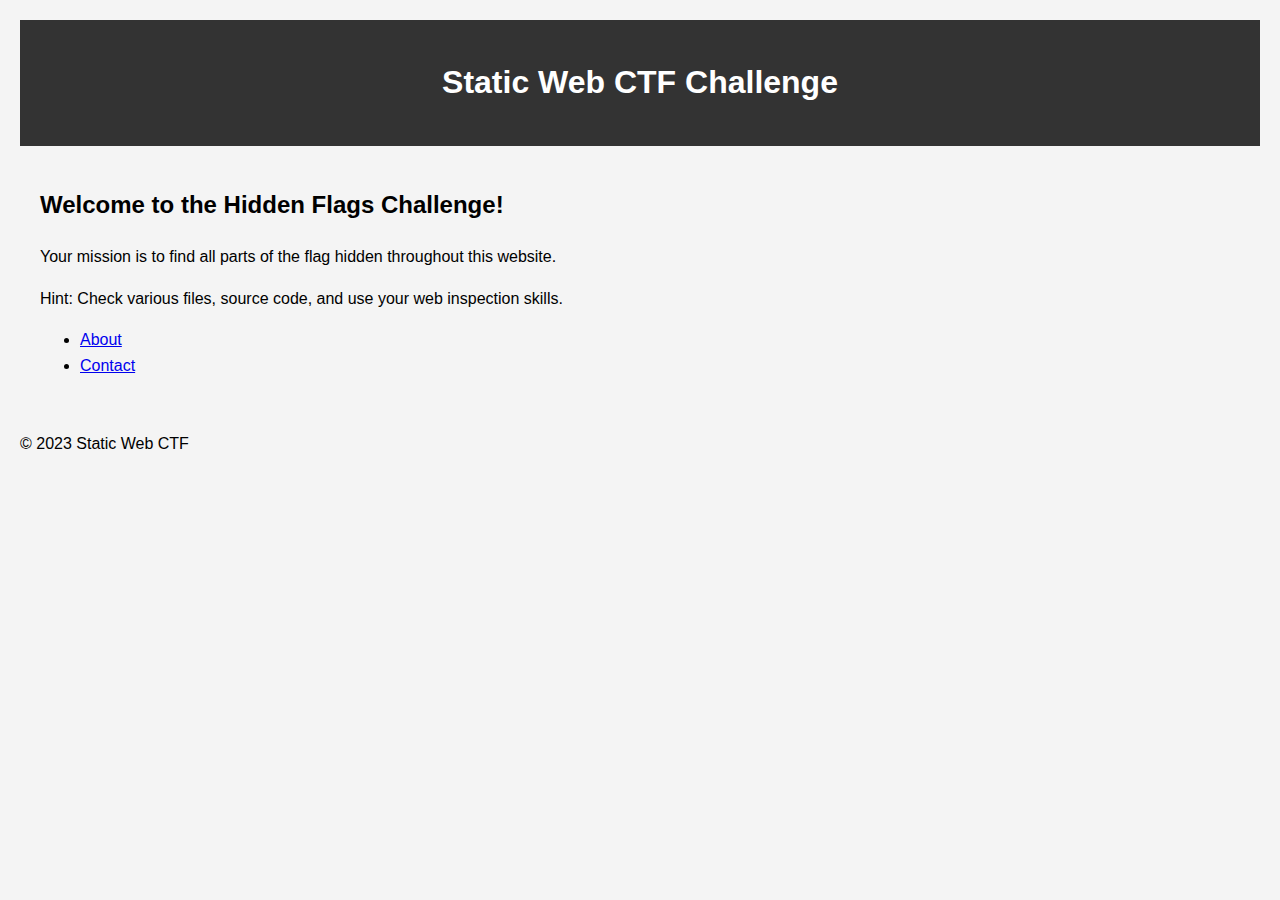
<file: index.html>
<!DOCTYPE html>
<html lang="en">
<head>
    <meta charset="UTF-8">
    <meta name="viewport" content="width=device-width, initial-scale=1.0">
    <title>Static Web CTF Challenge</title>
    <link rel="stylesheet" href="style.css">
</head>
<body>
    <header>
        <h1>Static Web CTF Challenge</h1>
    </header>
    <main>
        <h2>Welcome to the Hidden Flags Challenge!</h2>
        <p>Your mission is to find all parts of the flag hidden throughout this website.</p>
        <p>Hint: Check various files, source code, and use your web inspection skills.</p>
        <nav>
            <ul>
                <li><a href="about.html">About</a></li>
                <li><a href="contact.html">Contact</a></li>
            </ul>
        </nav>
    </main>
    <footer>
        <p>&copy; 2023 Static Web CTF</p>
    </footer>
    <!-- Flag Part 1/7: ZenseCTF{st4t1c_ -->
    <script src="script.js"></script>
</body>
</html>
</file>
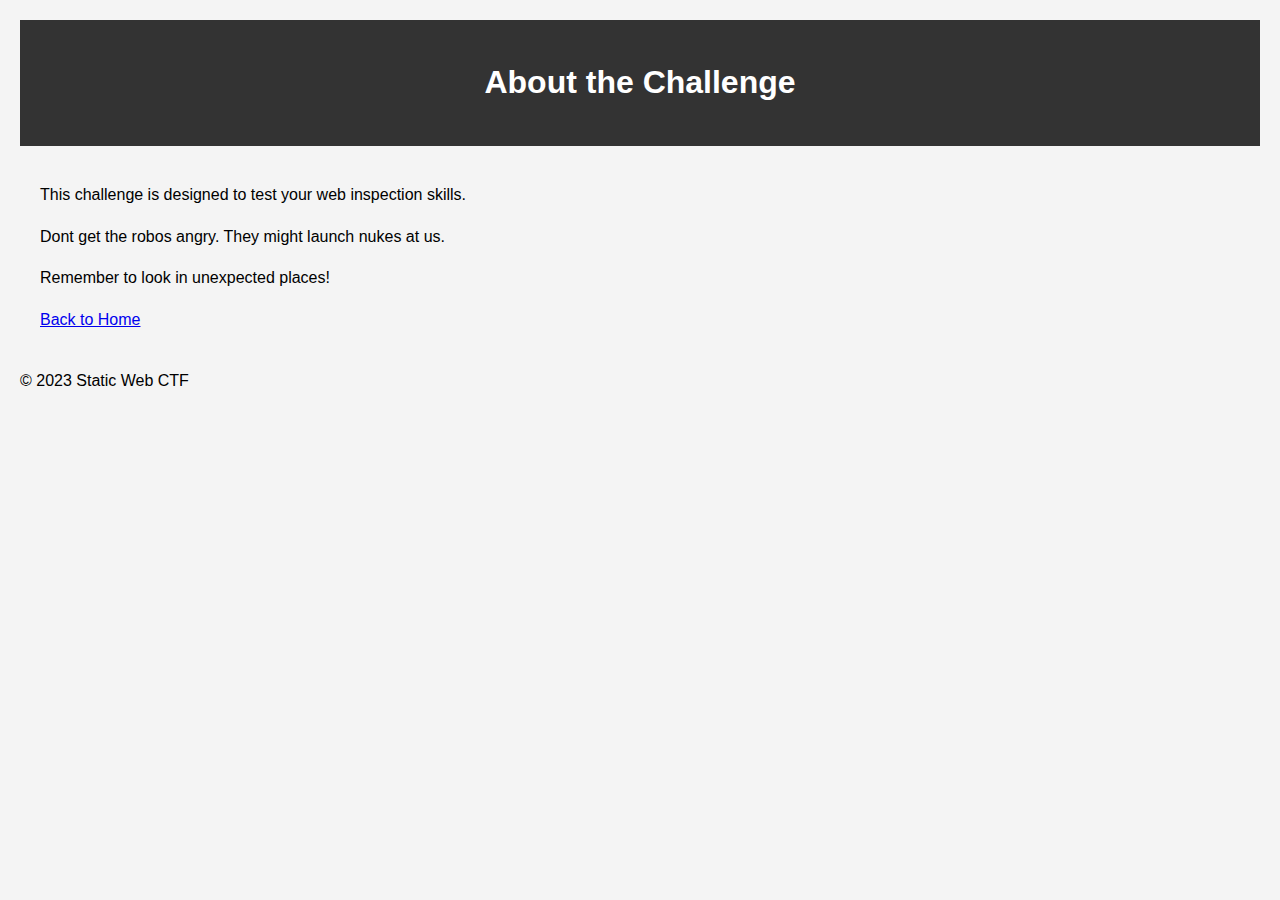
<file: about.html>
<!DOCTYPE html>
<html lang="en">
<head>
    <meta charset="UTF-8">
    <meta name="viewport" content="width=device-width, initial-scale=1.0">
    <title>About - Static Web CTF Challenge</title>
    <link rel="stylesheet" href="style.css">
</head>
<body>
    <header>
        <h1>About the Challenge</h1>
    </header>
    <main>
        <p>This challenge is designed to test your web inspection skills.</p>
        <p>Dont get the robos angry. They might launch nukes at us.</p>
        <p>Remember to look in unexpected places!</p>
        <a href="index.html">Back to Home</a>
    </main>
    <footer>
        <p>&copy; 2023 Static Web CTF</p>
    </footer>
    <!-- Flag Part 4/7: 3xc1t1ng_ -->
</body>
</html>
</file>
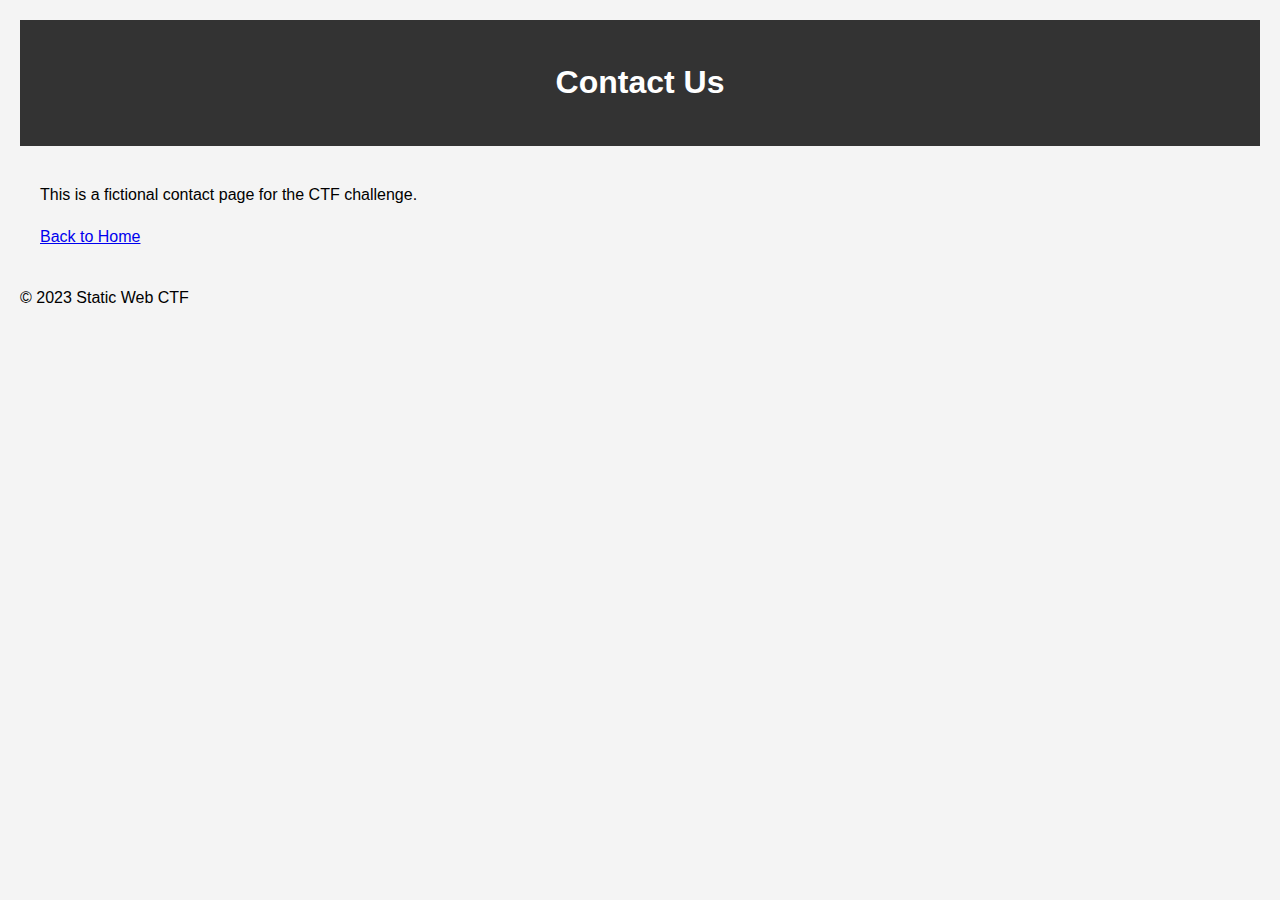
<file: contact.html>
<!DOCTYPE html>
<html lang="en">
<head>
    <meta charset="UTF-8">
    <meta name="viewport" content="width=device-width, initial-scale=1.0">
    <title>Contact - Static Web CTF Challenge</title>
    <link rel="stylesheet" href="style.css">
</head>
<body>
    <header>
        <h1>Contact Us</h1>
    </header>
    <main>
        <p>This is a fictional contact page for the CTF challenge.</p>
        <a href="index.html">Back to Home</a>
    </main>
    <footer>
        <p>&copy; 2023 Static Web CTF</p>
    </footer>
</body>
</html>
</file>
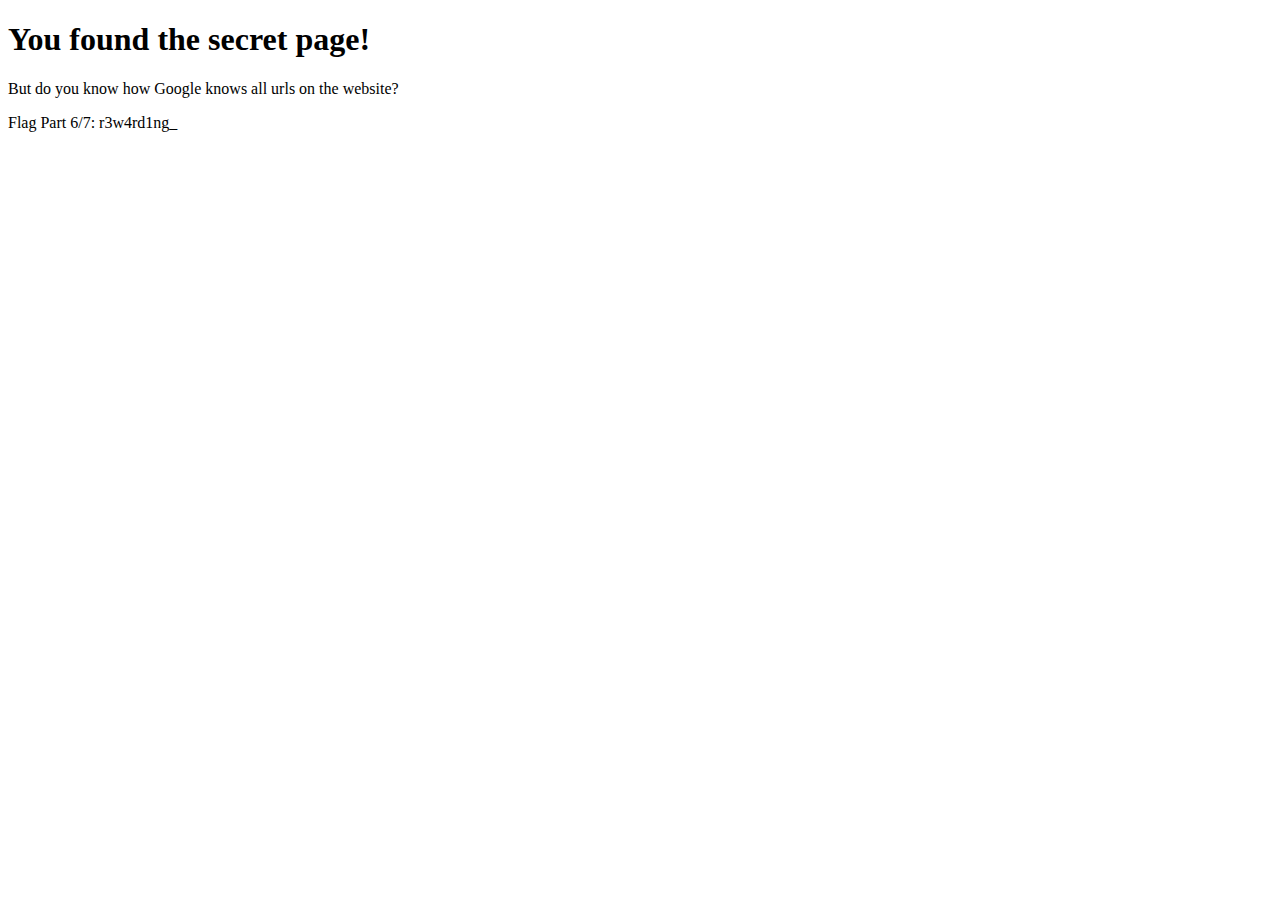
<file: secret.html>
<!DOCTYPE html>
<html lang="en">
<head>
    <meta charset="UTF-8">
    <meta name="viewport" content="width=device-width, initial-scale=1.0">
    <title>Secret Page</title>
</head>
<body>
    <h1>You found the secret page!</h1>
    <p>But do you know how Google knows all urls on the website?</p>
    <p>Flag Part 6/7: r3w4rd1ng_</p>
</body>
</html>
</file>
<file: style.css>
body {
    font-family: Arial, sans-serif;
    line-height: 1.6;
    margin: 0;
    padding: 20px;
    background-color: #f4f4f4;
  }
  
  header {
    background-color: #333;
    color: #fff;
    text-align: center;
    padding: 1rem;
  }
  
  main {
    padding: 20px;
  }
  
  /* Flag Part 2/7: w3b_1s_ */
</file>
